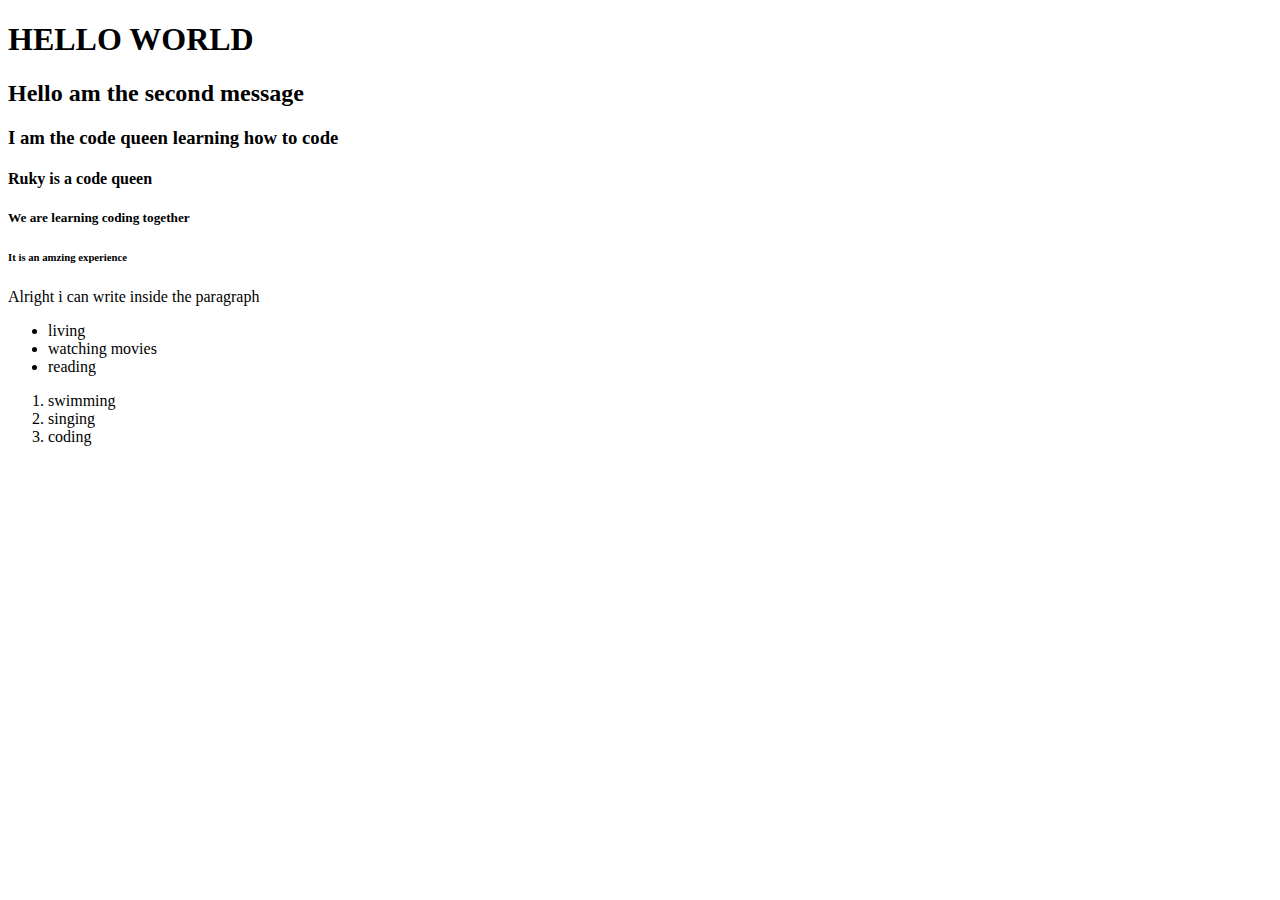
<file: index.html>
<!DOCTYPE html>
<html>
<head>
<title>My first web page</title>

</head>

<body>
<h1>HELLO WORLD</h1>
<h2>Hello am the second message</h2>
<h3>I am the code queen learning how to code</h3>
<h4>Ruky is a code queen</h4>
<h5>We are learning coding together</h5>
<h6>It is an amzing experience</h6>

<p>Alright i can write inside the paragraph</p>

<ul>
    <li>living</li>
    <li>watching movies</li>
    <li>reading</li>
</ul>

<ol>
    <li>swimming</li>
    <li>singing</li>
    <li>coding</li>
</ol>




</body>
</html>
</file>
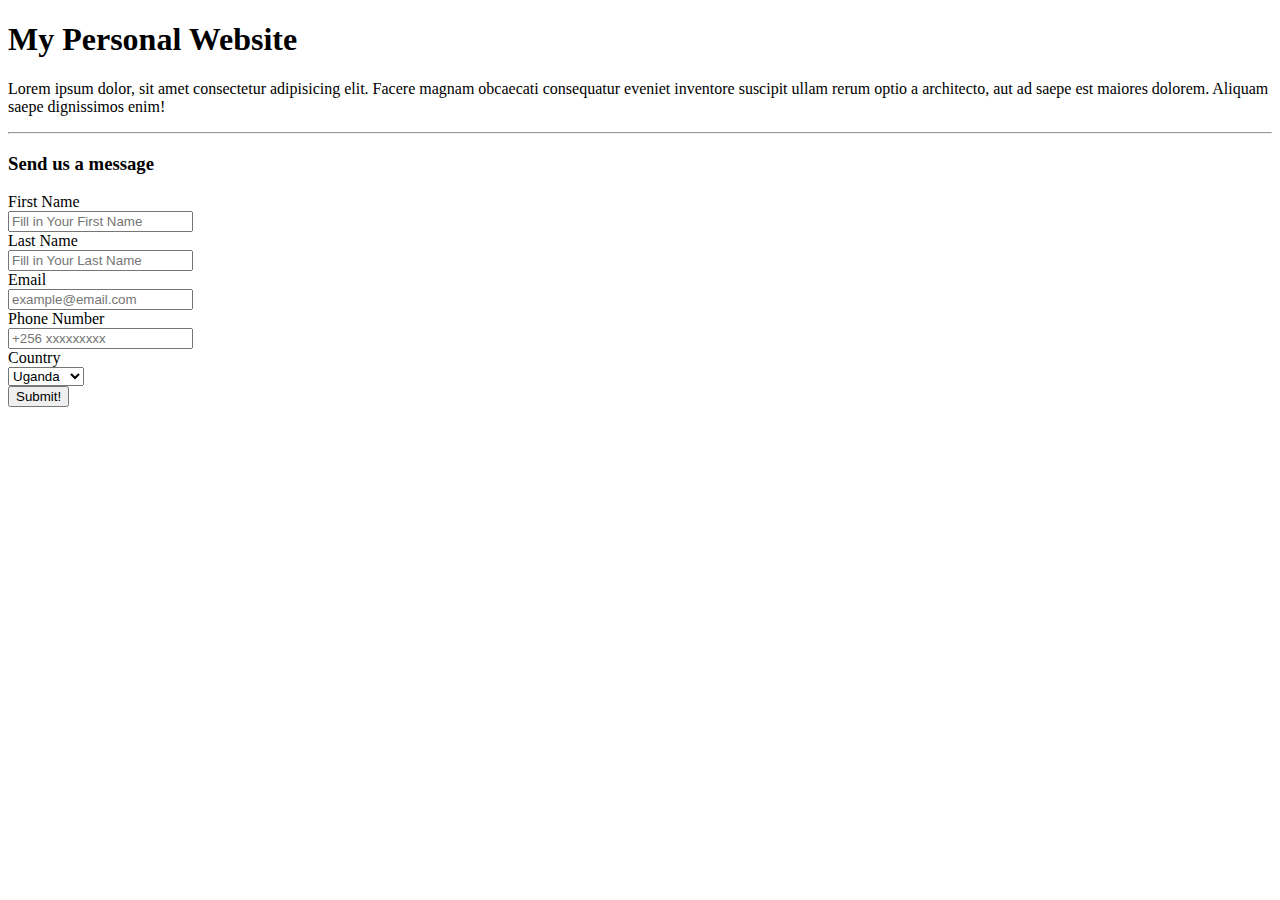
<file: home.html>
<!DOCTYPE html>
<html lang="en">
<head>
    <meta charset="UTF-8">
    <meta name="viewport" content="width=device-width, initial-scale=1.0">
    <title>Document</title>
</head>
<body>
    <h1>My Personal Website</h1>
    <p>Lorem ipsum dolor, sit amet consectetur adipisicing elit. Facere magnam obcaecati consequatur eveniet inventore suscipit ullam rerum optio a architecto, aut ad saepe est maiores dolorem. Aliquam saepe dignissimos enim!
      <hr>
      <!--My first time doing a form-->
      <form action="">
        <h3>Send us a message</h3>
        <label>First Name</label><br>
        <input type="text" placeholder="Fill in Your First Name"><br>
        <label>Last Name</label><br>
        <input type="text" placeholder="Fill in Your Last Name"><br>
        <label>Email</label><br>
        <input type="email" placeholder="example@email.com"><br>
        <label>Phone Number</label><br>
        <input type="tel" placeholder="+256 xxxxxxxxx"><br>

        <label for="">Country</label><br>
        <select>
            <option value="">Uganda</option>
            <option value="">Kenya</option>
            <option value="">Rwanda</option>
            <option value="">Tanzania</option>
            <option value="">Burundi</option>
            <option value="">S.Sudan</option>
            </select><br>
            <button type="button">Submit!</button> 

      </form>

      <!--Form Closes here-->
    </p>
</body>
</html>
</file>
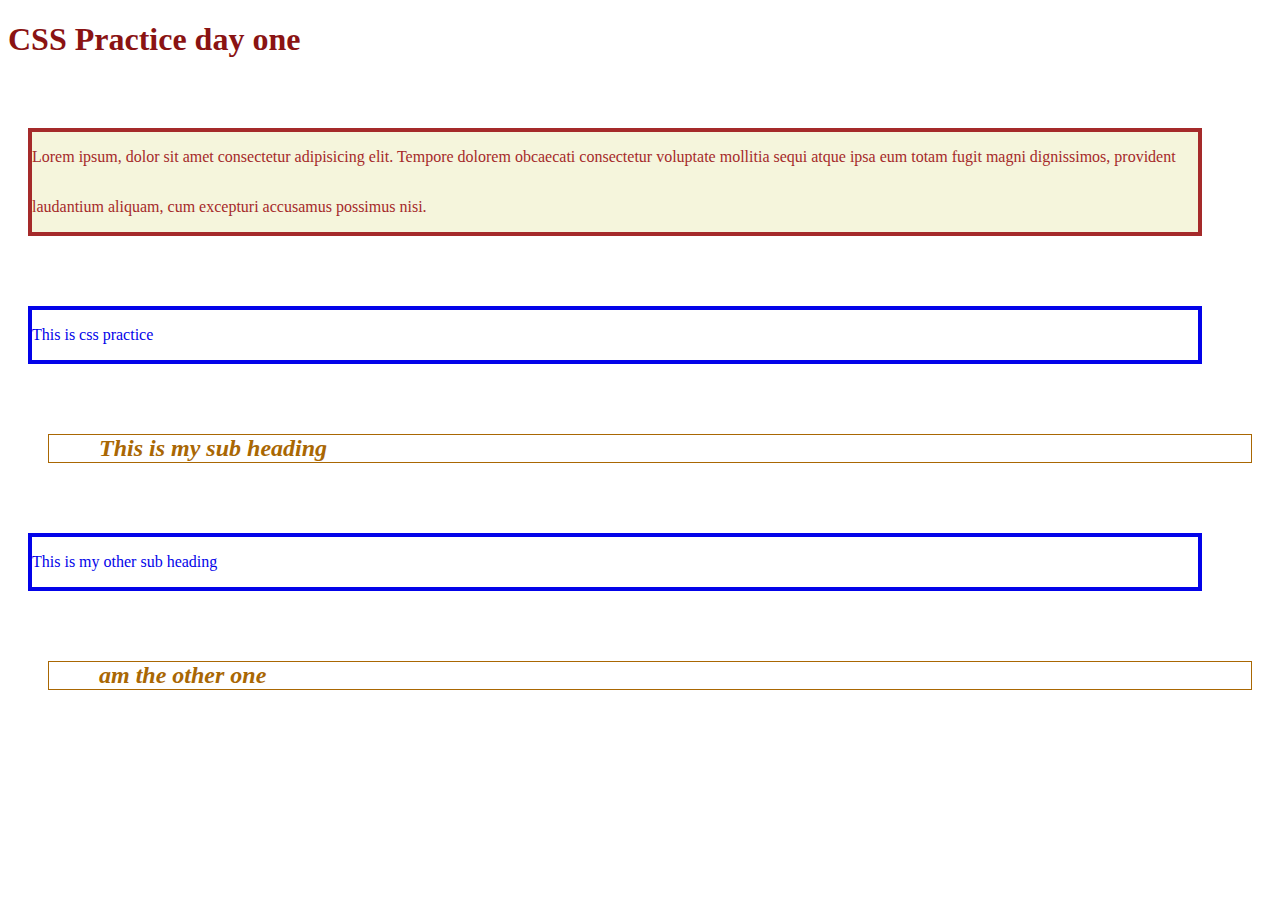
<file: practiceCss.html>
<!DOCTYPE html>
<html lang="en">
<head>
    <meta charset="UTF-8">
    <meta name="viewport" content="width=device-width, initial-scale=1.0">
    <title>Praxtice CSS</title>
    <style>
        h2 {
            color: rgb(169, 103, 3) !important;
            font-style: italic;
            border-style: solid;
            border-width: 1px;
            margin-right: 20px;
            margin-left: 40px;
            padding: 0 50px;
            
        }

        p {
            line-height: 50px;
            
            color: rgb(3, 3, 233);
            border-style: solid;
            border-width: 4px;
            margin: 70px 70px 70px 20px; 
            
            
        }
    </style>
</head>
<body>
    <h1 style="color:rgb(138, 19, 19);">CSS Practice day one</h1>
    <p style="background-color: beige; color:brown;">Lorem ipsum, dolor sit amet consectetur adipisicing elit. Tempore dolorem obcaecati consectetur voluptate mollitia sequi atque ipsa eum totam fugit magni dignissimos, provident laudantium aliquam, cum excepturi accusamus possimus nisi.
      </p>  
    <p>This is css practice</p>

    <h2>This is my sub heading</h2>

    <p>This is my other sub heading</p>
    <h2 style="color: tomato;">am the other one</h2>
</body>
</html>
</file>
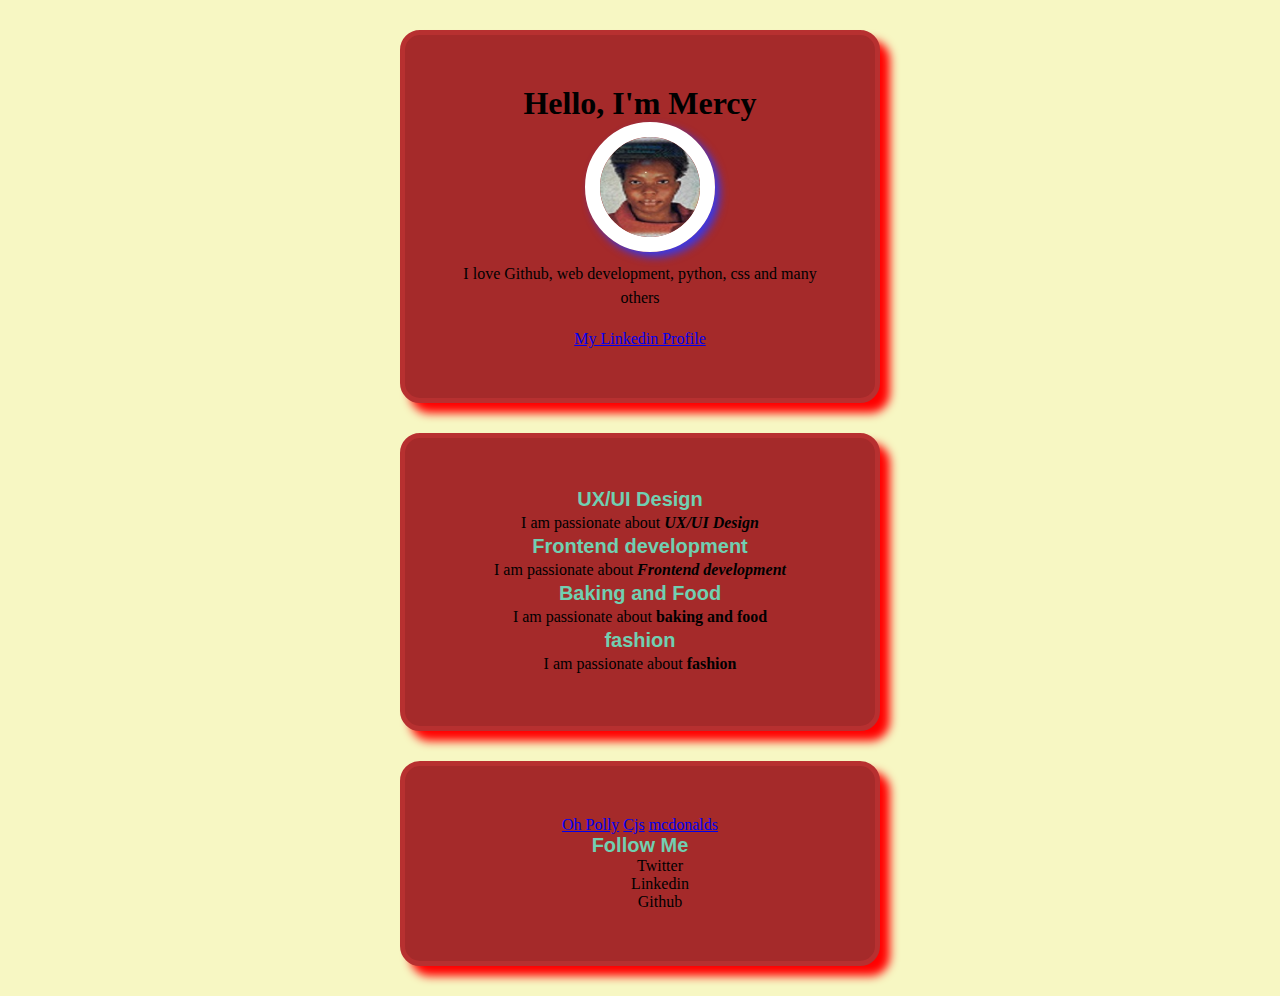
<file: profile.html>
<html>
<head>
    <title>MY PROFILE</title>
     <link rel="stylesheet" href="profile.css">
</head>
<body>
     <!--card starts here-->
    <!--Mother div-->
    <div class="mother">
    <h1>Hello, I'm Mercy</h1>
    <img src="PASSPORT PHOTO.jpg" alt="this is my profile picture"  width="80px" class="photo">
    <p id="slogan">I love Github, web development, python, css and many others</p>
    <a href="https://www.linkedin.com/feed/"> My Linkedin Profile</a> 
    </div>
    <div class="mother">
        <h1 class="heading">UX/UI Design </h1>
    <p>I am passionate about <i><b>UX/UI Design</b></i></p>
    <h2 class="heading">Frontend development</h2>
    <p>I am passionate about <i><b>Frontend development</b></i></p>
    <h3 class="heading">Baking and Food</h3>
    <p>I am passionate about <b>baking and food</b></p>
    <h4 class="heading">fashion</h4>
    <p>I am passionate about <b>fashion</b></p>
    </div>
    <div class="mother">
    <a href="https://www.ohpolly.com/">Oh Polly</a>
    <a href="https://cafejavas.co.ug/user/home">Cjs</a>
    <a href="https://www.mcdonalds.com/us/en-us.html">mcdonalds</a>
    
    <h5 class="heading">Follow Me</h5>
    <ul>
        <li>Twitter</li>
        <li>Linkedin</li>
        <li>Github</li>
    </ul>
    
    </div>
</body>

</html>
</file>
<file: profile.css>
*{
    margin: auto;
    text-align: center;
}
body{
    background-color: rgb(247, 247, 195);
    border-width: 100px;
}
.photo{
     height: 100px;
    width: 100px;
    border-radius: 50%;
    margin-left: 20px;
    border: white 15px solid;
    box-shadow: 5px 5px 8px rgb(57, 57, 232);
    
}
.mother{
     background-color: brown;
    padding: 50px; 
     border:  rgb(183, 48, 48) solid 5px; 
    margin: 30px;
    border-radius: 20px;
    box-shadow: 10px 10px 10px red;
    margin-left: 400px;
    margin-right: 400px;
   
}
.heading{
     color: rgb(113, 207, 177);
    font-size: 20px;
    font-family: Arial, Helvetica, sans-serif;
}
p{
    font-size: 16px;
    line-height: 1.5;
}
    
#slogan{
    padding-bottom  : 20px;
    padding-top: 10px;
}
ul{
    list-style-type: none;
}
</file>
